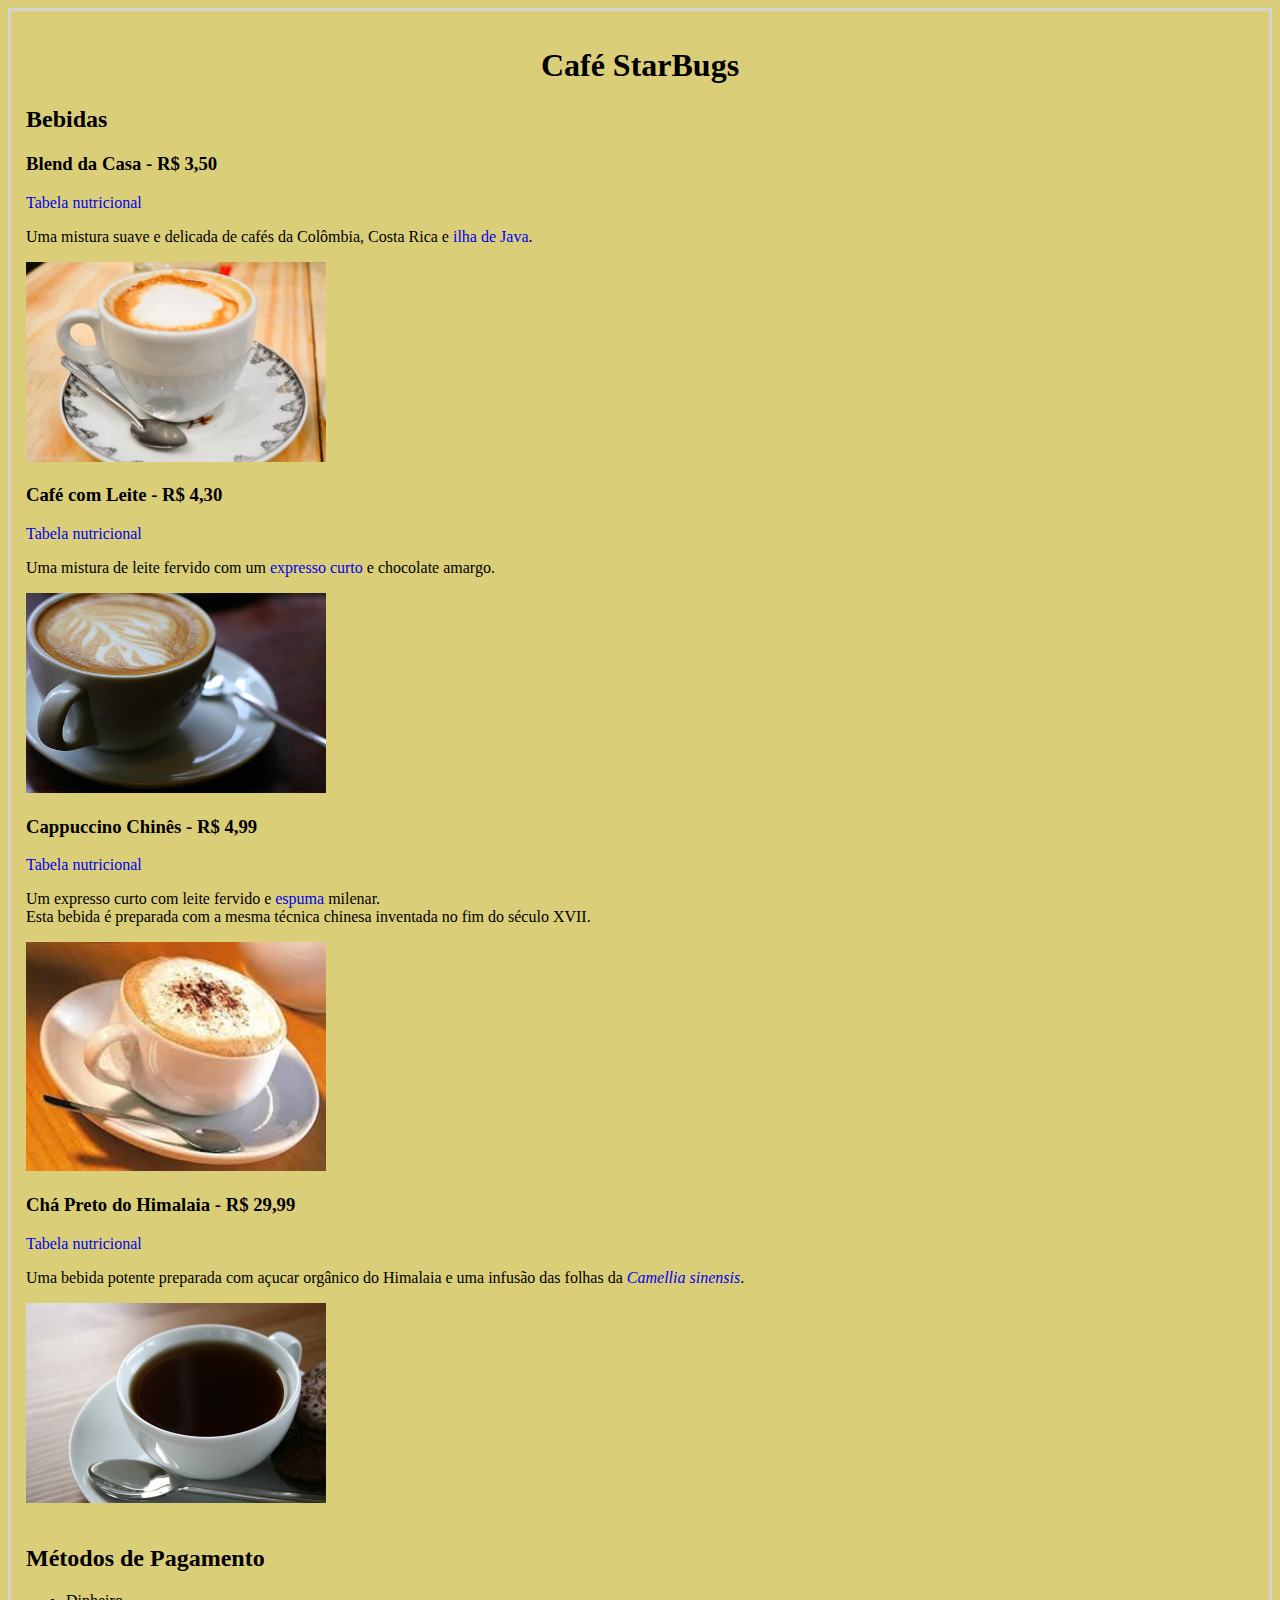
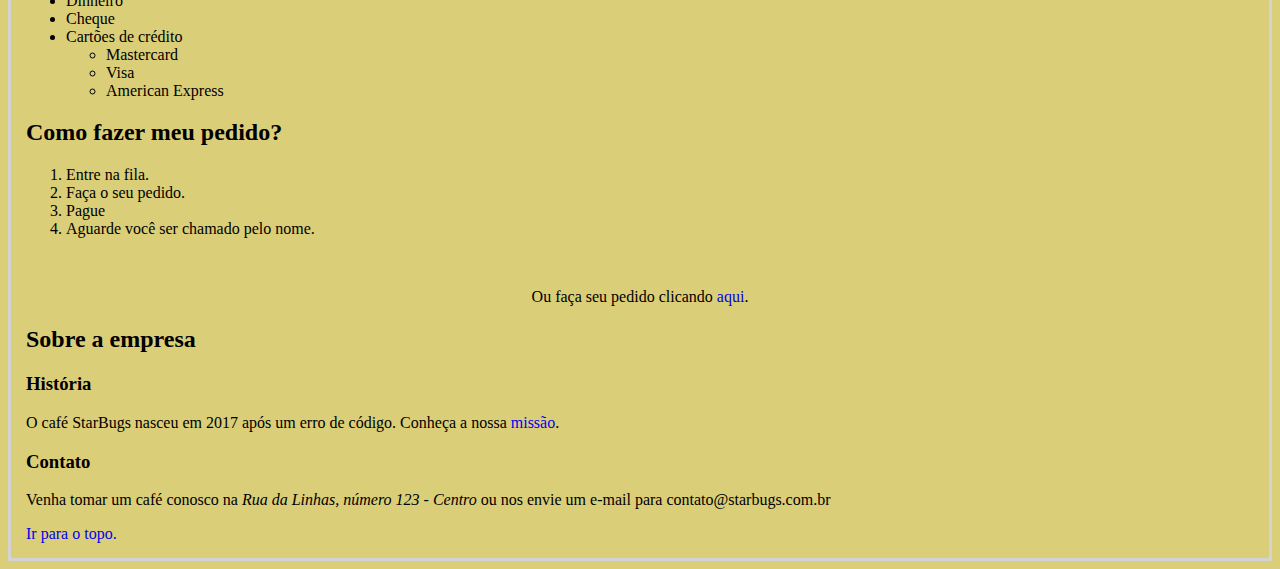
<file: cafe/index.html>
<!DOCTYPE html>
<html>
<head>
<meta charset="UTF-8">
	
	<title>cafe-jeansdn</title>
	
	<link rel="stylesheet" type="text/css" href="estiloscafe.css">

	<link href="missao.html">

	<link href="nutri.html">

	<link href="pedido.html">

</head>

<body>
	
	<h1>Café StarBugs</h1>
	
	<h2>Bebidas</h2>
	
	<h3>Blend da Casa - R$ 3,50</h3>

	<a href="nutri.html#nutriblenddacasa">Tabela nutricional</a>

	<p>Uma mistura suave e delicada de cafés da Colômbia, Costa Rica e 
	<a href="https://pt.wikipedia.org/wiki/Java" target="_blank">ilha de Java</a>.</p>

	<a href="https://www.youtube.com/watch?v=dQw4w9WgXcQ" target="_blank"><img src="imagens/cafeespecial.jpg" class="imagem"></a>

	<h3>Café com Leite - R$ 4,30</h3>
	
	<a href="nutri.html#nutricafecomleite">Tabela nutricional</a>

	<p>Uma mistura de leite fervido com um <a class="link" href="https://pt.wikipedia.org/wiki/Caf%C3%A9_expresso" target="_blank">expresso curto</a> e chocolate amargo.</p>

	<a href="https://www.youtube.com/watch?v=TRqiFPpw2fY" target="_blank"><img src="imagens/cafecomleite.jpg" target="_blank" class="imagem"></a>

	<h3>Cappuccino Chinês - R$ 4,99</h3>

	<a href="nutri.html#nutricappuccinochines">Tabela nutricional</a>
	
	<p>Um expresso curto com leite fervido e <a class="link" href="https://pt.wikipedia.org/wiki/Espuma" target="_blank">espuma</a> milenar.<br>
	Esta bebida é preparada com a mesma técnica chinesa inventada no fim do século XVII.</p>

	<a class="link" href="https://www.youtube.com/watch?v=XO7JGfqPB0s" target="_blank"><img src="imagens/cappuccinochines.jpg" class="imagem"></a>

	<h3>Chá Preto do Himalaia - R$ 29,99</h3>

	<a href="nutri.html#nutrichapretodohimalaia">Tabela nutricional</a>
	
	<p>Uma bebida potente preparada com açucar orgânico do Himalaia e uma infusão das folhas da <em><a class="link" href="https://pt.wikipedia.org/wiki/Camellia_sinensis" target="_blank">Camellia sinensis</a></em>.</p>

	<a class="link" href="https://www.youtube.com/watch?v=hJ_eVIZkjZE" target="_blank"><img src="imagens/chapreto.jpg" class="imagem"></a>
	<br><br>

	<h2>Métodos de Pagamento</h2>

	<ul>
		<li>Dinheiro</li>
		<li>Cheque</li>
		<li>Cartões de crédito</li>
		<ul>
			<li>Mastercard</li>
			<li>Visa</li>
			<li>American Express</li>
		</ul>
	</ul>

	<h2>Como fazer meu pedido?</h2>

	<ol>
		<li>Entre na fila.</li>
		<li>Faça o seu pedido.</li>
		<li>Pague</li>
		<li>Aguarde você ser chamado pelo nome.</li>
	</ol><br>

	<center>
	<p>Ou faça seu pedido clicando <a href="pedido.html"> aqui</a>.</p></center>

	<h2>Sobre a empresa</h2>

	<h3>História</h3>

	<p>O café StarBugs nasceu em 2017 após um erro de código. Conheça a nossa <a class="link" href="missao.html">missão</a>.</p>

	<h3>Contato</h3>

	<p>Venha tomar um café conosco na <em>Rua da Linhas, número 123 - Centro</em> ou nos envie um e-mail para contato@starbugs.com.br</p>

	<a class="link" href="#titulo">Ir para o topo.</a>

</body>

</html>
</file>
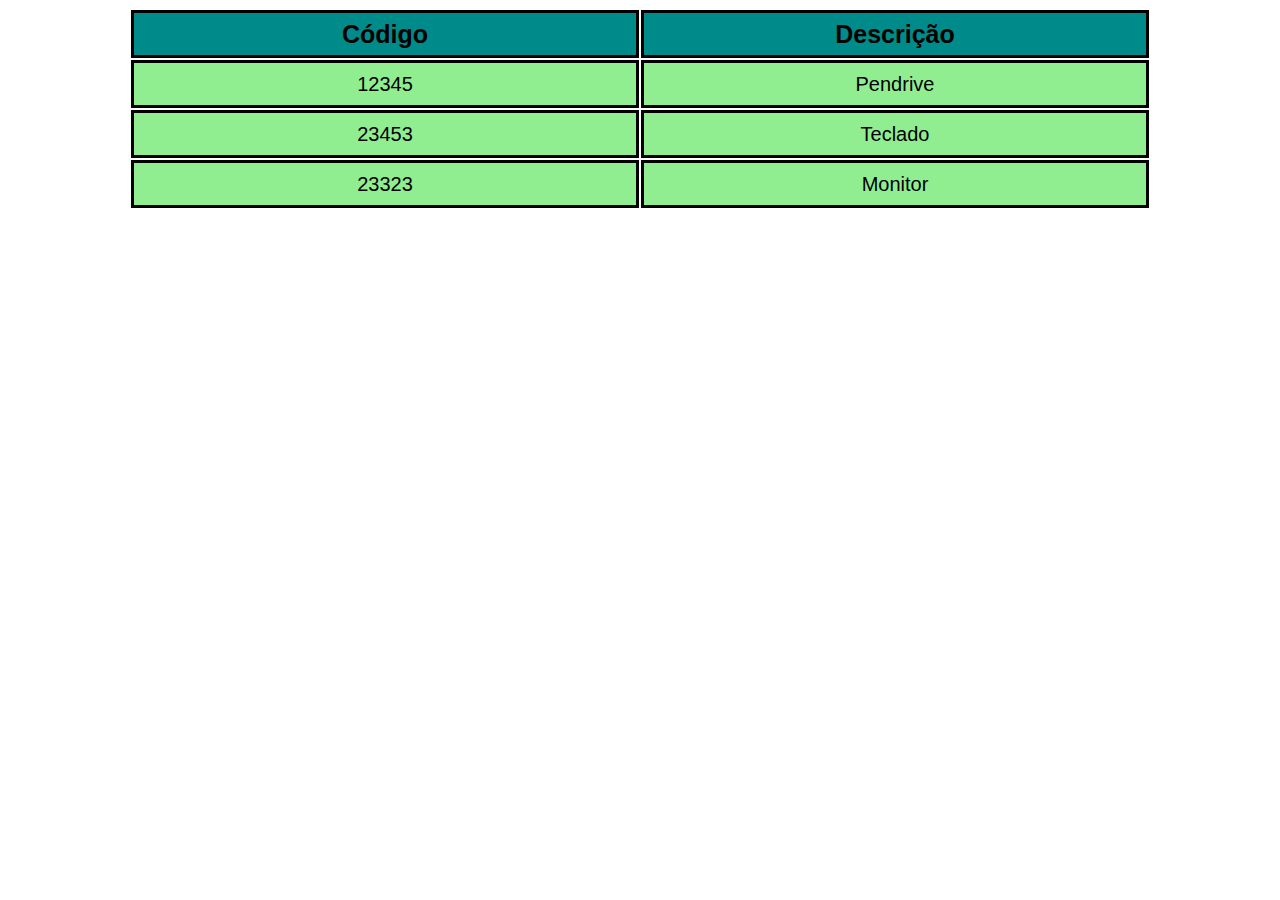
<file: tabelas/index.html>
<!DOCTYPE html>
<html>
<head>
	
	<title>exercício parte 2 tabelas - jean simonet dalla nora</title>
	
	<meta charset="utf-8">

	<link rel="stylesheet" type="text/css" href="estilos.css">
</head>
<body>
	
	<center>
	
	<table>

		<tr>
			<th>Código</th>
			<th>Descrição</th>
		</tr>
		<tr>
			<td>12345</td>
			<td>Pendrive</td>
		</tr>
		<tr>
			<td>23453</td>
			<td>Teclado</td>
		</tr>
		<tr>
			<td>23323</td>
			<td>Monitor</td>
		</tr>

	</table>

	</center>

</body>
</html>
</file>
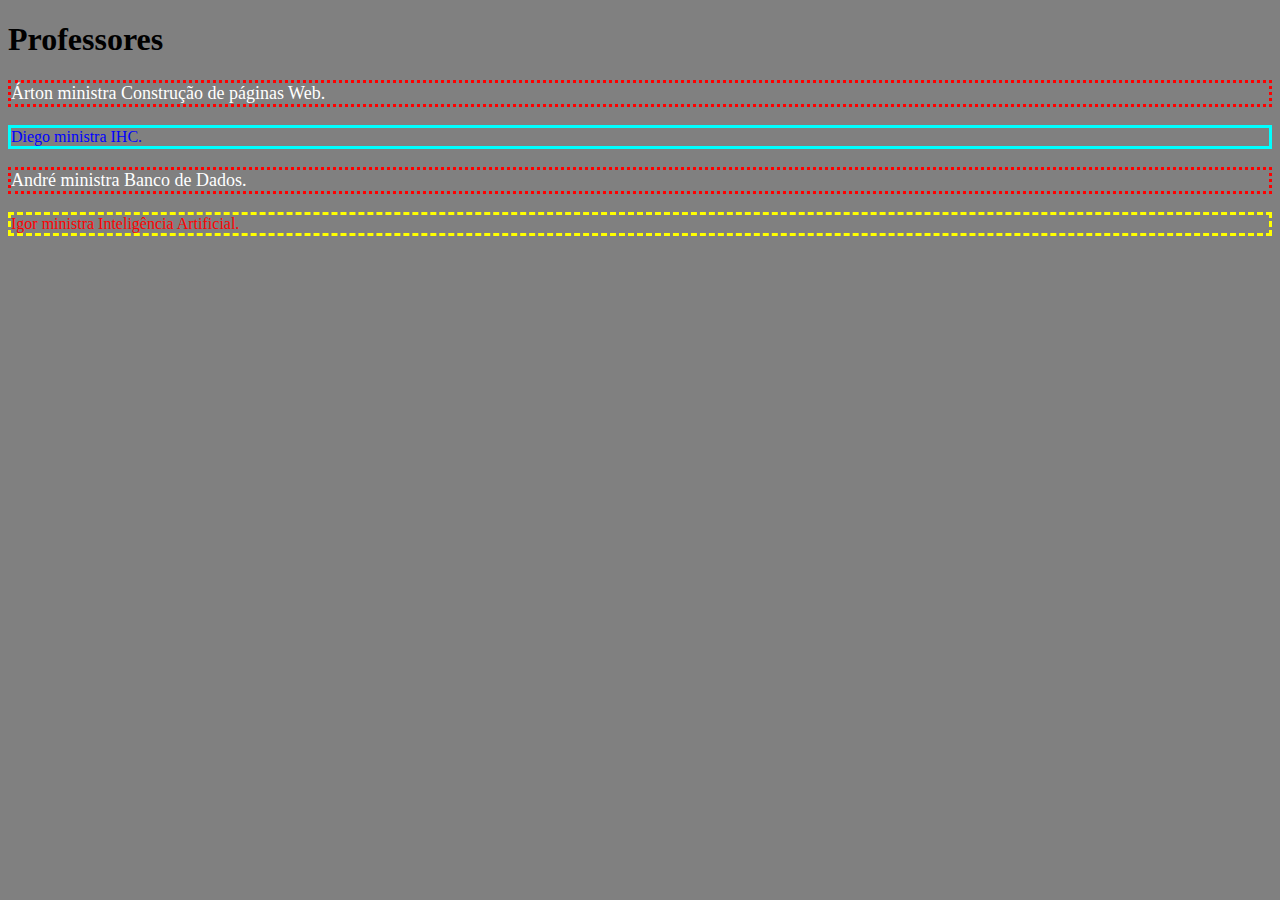
<file: exercício3.html>
<!DOCTYPE html>
<html>
<head>
	<link href="estilos.css" rel="stylesheet" type="text/css">
	<meta charset="UTF-8">
	<title>Lista de professores</title>
</head>
<body>
	<h1>Professores</h1>
	<p class="exemplo">Árton ministra Construção de páginas Web.</p>
	<p>Diego ministra IHC.</p>
	<p class="exemplo">André ministra Banco de Dados.</p>
	<p id="igor">Igor ministra Inteligência Artificial.</p>



</body>

</html>
</file>
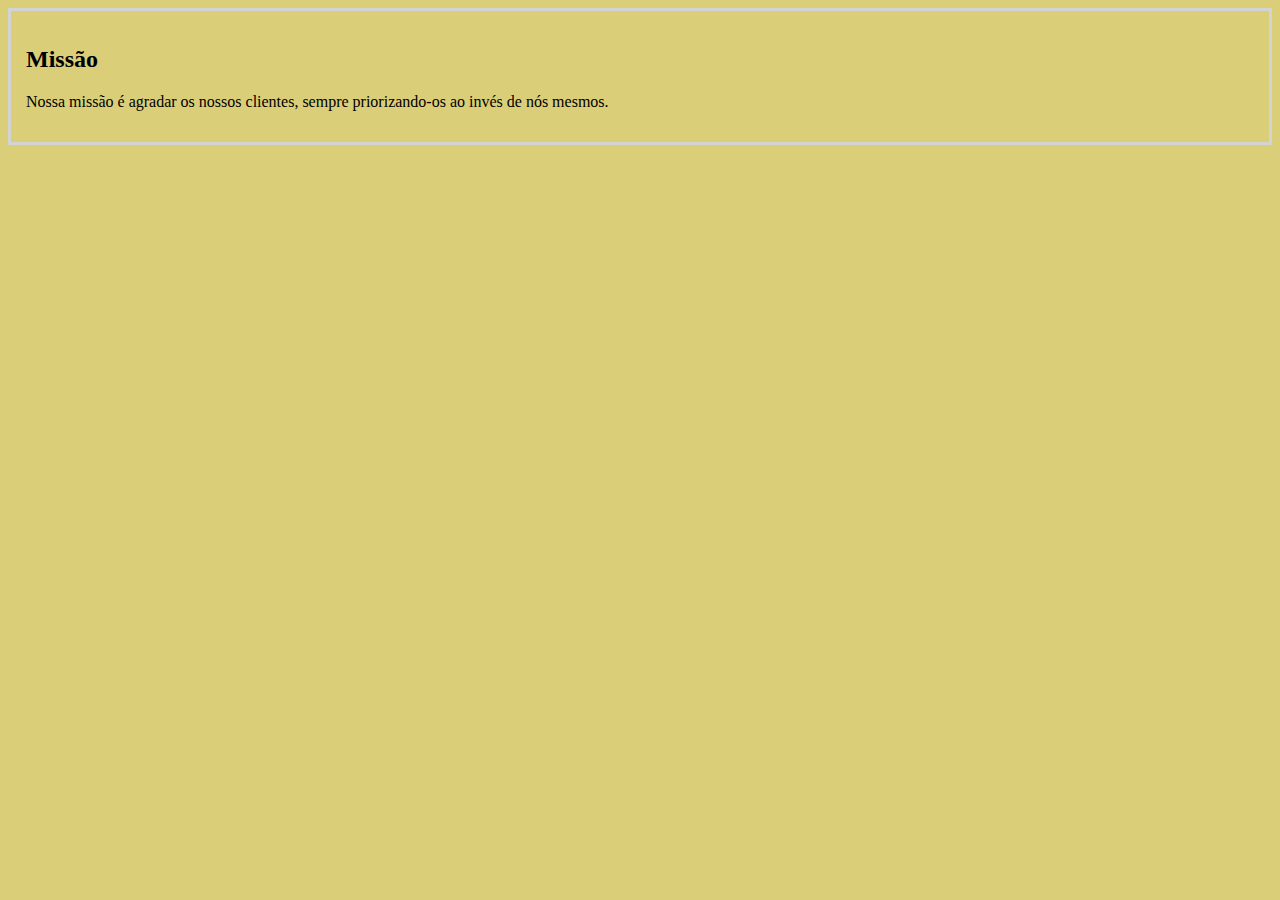
<file: cafe/missao.html>
<!DOCTYPE html>
<html>
<head>
	<meta charset="utf-8">
	
	<title>missaocafe</title>
	
	<link rel="stylesheet" type="text/css" href="estiloscafe.css">

	<link href="index.html">

</head>
<body>
	
	<h2>Missão</h2>

	<p>Nossa missão é agradar os nossos clientes, sempre priorizando-os ao invés de nós mesmos.</p>

</body>
</html>
</file>
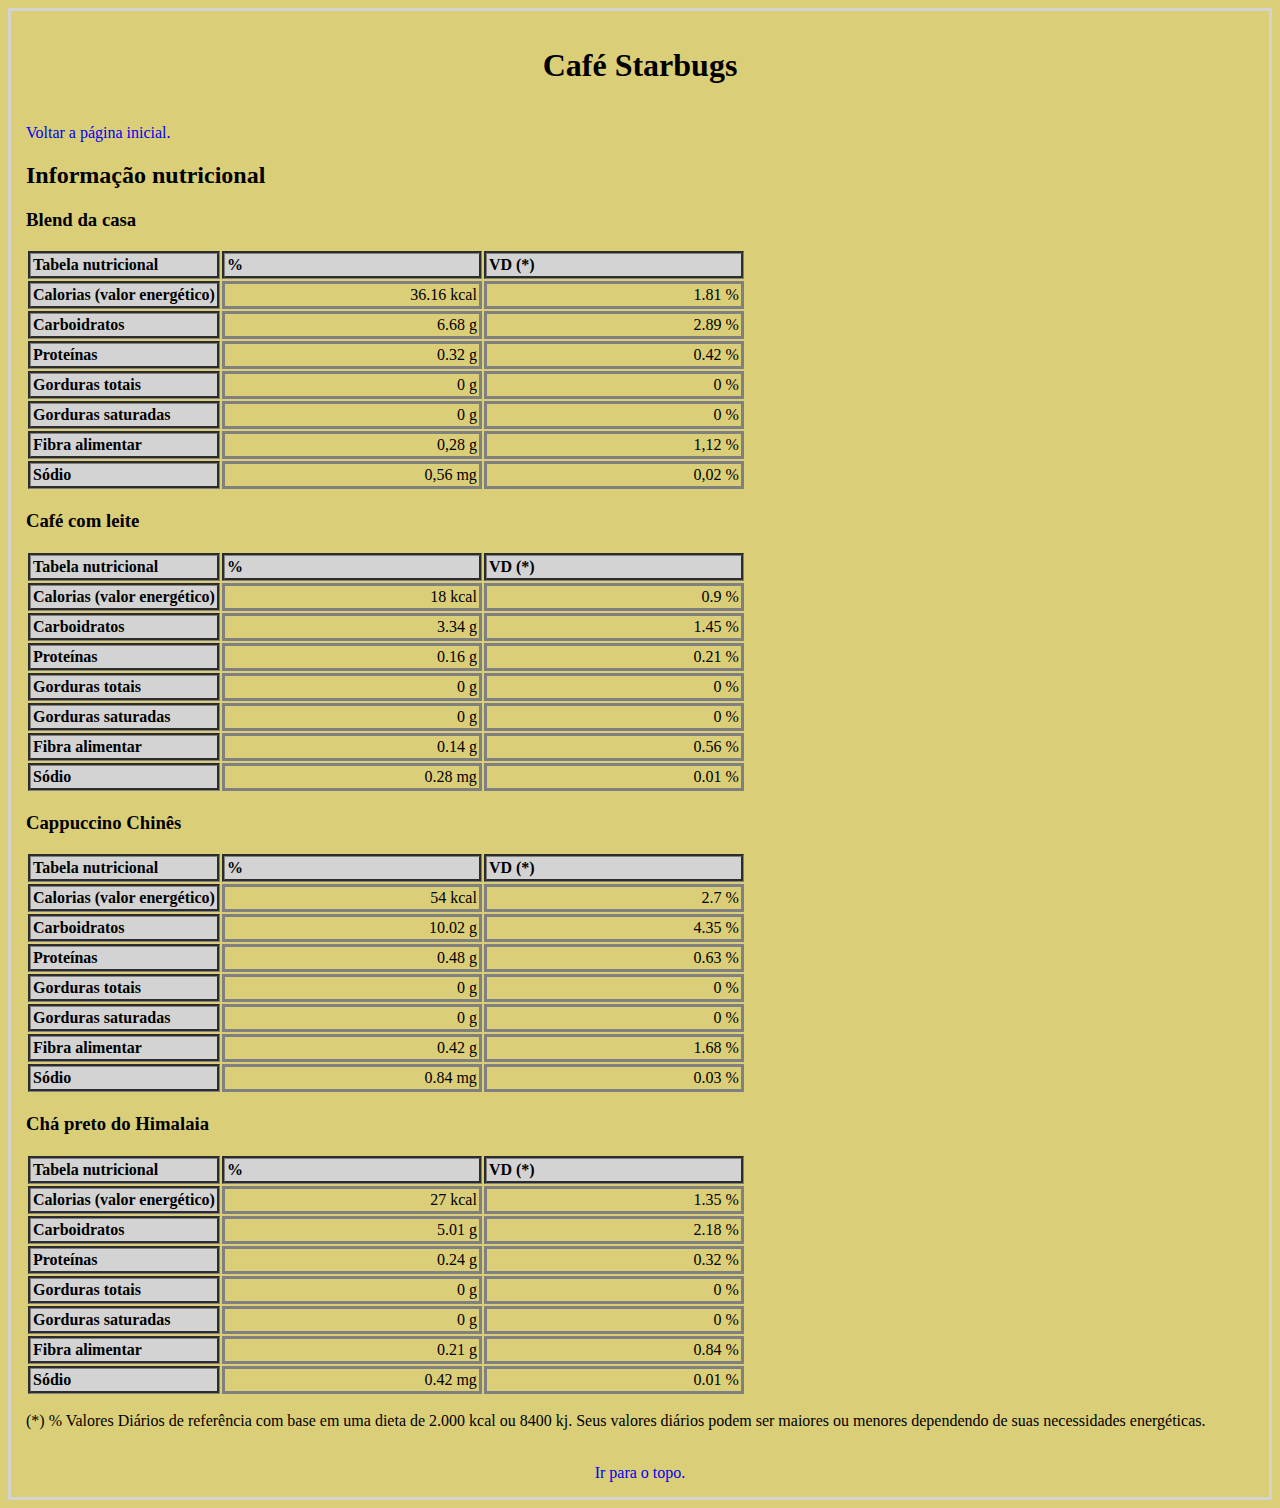
<file: cafe/nutri.html>
<!DOCTYPE html>
<html>
<head>
	<title>nutricafe</title>
	<meta charset="utf-8">

	<link rel="stylesheet" type="text/css" href="estiloscafe.css">

	<link href="index.html">

</head>

<body>
	<h1 id="titulonutri">Café Starbugs</h1><br>
	<a href="index.html#titulo">Voltar a página inicial.</a>

	<h2>Informação nutricional</h2>

	<h3 id="nutriblenddacasa">Blend da casa</h3>

	<table>
		<tr>
			<th>Tabela nutricional</th>
			<th>%</th>
			<th>VD (*)</th>
		</tr>
		<tr>
			<th>Calorias (valor energético)</th>
			<td>36.16 kcal</td>
			<td>1.81 %</td>
		</tr>
		<tr>
			<th>Carboidratos</th>
			<td>6.68 g</td>
			<td>2.89 %</td>
		</tr>
		<tr>
			<th>Proteínas</th>
			<td>0.32 g</td>
			<td>0.42 %</td>
		</tr>
		<tr>
			<th>Gorduras totais</th>
			<td>0 g</td>
			<td>0 %</td>
		</tr>
		<tr>
			<th>Gorduras saturadas</th>
			<td>0 g</td>
			<td>0 %</td>
		</tr>
		<tr>
			<th>Fibra alimentar</th>
			<td>0,28 g</td>
			<td>1,12 %</td>
		</tr>
		<tr>
			<th>Sódio</th>
			<td>0,56 mg</td>
			<td>0,02 %</td>
		</tr>
		
	</table>

	<h3 id="nutricafecomleite">Café com leite</h3>

	<table>
		<tr>
			<th>Tabela nutricional</th>
			<th>%</th>
			<th>VD (*)</th>
		</tr>
		<tr>
			<th>Calorias (valor energético)</th>
			<td>18 kcal</td>
			<td>0.9 %</td>
		</tr>
		<tr>
			<th>Carboidratos</th>
			<td>3.34 g</td>
			<td>1.45 %</td>
		</tr>
		<tr>
			<th>Proteínas</th>
			<td>0.16 g</td>
			<td>0.21 %</td>
		</tr>
		<tr>
			<th>Gorduras totais</th>
			<td>0 g</td>
			<td>0 %</td>
		</tr>
		<tr>
			<th>Gorduras saturadas</th>
			<td>0 g</td>
			<td>0 %</td>
		</tr>
		<tr>
			<th>Fibra alimentar</th>
			<td>0.14 g</td>
			<td>0.56 %</td>
		</tr>
		<tr>
			<th>Sódio</th>
			<td>0.28 mg</td>
			<td>0.01 %</td>
		</tr>
		
	</table>
		
		<h3 id="nutricappuccinochines">Cappuccino Chinês</h3>

			<table>
		<tr>
			<th>Tabela nutricional</th>
			<th>%</th>
			<th>VD (*)</th>
		</tr>
		<tr>
			<th>Calorias (valor energético)</th>
			<td>54 kcal</td>
			<td>2.7 %</td>
		</tr>
		<tr>
			<th>Carboidratos</th>
			<td>10.02 g</td>
			<td>4.35 %</td>
		</tr>
		<tr>
			<th>Proteínas</th>
			<td>0.48 g</td>
			<td>0.63 %</td>
		</tr>
		<tr>
			<th>Gorduras totais</th>
			<td>0 g</td>
			<td>0 %</td>
		</tr>
		<tr>
			<th>Gorduras saturadas</th>
			<td>0 g</td>
			<td>0 %</td>
		</tr>
		<tr>
			<th>Fibra alimentar</th>
			<td>0.42 g</td>
			<td>1.68 %</td>
		</tr>
		<tr>
			<th>Sódio</th>
			<td>0.84 mg</td>
			<td>0.03 %</td>
		</tr>
		
	</table>

			<h3 id="nutrichapretodohimalaia">Chá preto do Himalaia</h3>

	<table>
		<tr>
			<th>Tabela nutricional</th>
			<th>%</th>
			<th>VD (*)</th>
		</tr>
		<tr>
			<th>Calorias (valor energético)</th>
			<td>27 kcal</td>
			<td>1.35 %</td>
		</tr>
		<tr>
			<th>Carboidratos</th>
			<td>5.01 g</td>
			<td>2.18 %</td>
		</tr>
		<tr>
			<th>Proteínas</th>
			<td>0.24 g</td>
			<td>0.32 %</td>
		</tr>
		<tr>
			<th>Gorduras totais</th>
			<td>0 g</td>
			<td>0 %</td>
		</tr>
		<tr>
			<th>Gorduras saturadas</th>
			<td>0 g</td>
			<td>0 %</td>
		</tr>
		<tr>
			<th>Fibra alimentar</th>
			<td>0.21 g</td>
			<td>0.84 %</td>
		</tr>
		<tr>
			<th>Sódio</th>
			<td>0.42 mg</td>
			<td>0.01 %</td>
		</tr>
		
	</table>

	<p>(*) % Valores Diários de referência com base em uma dieta de 2.000 kcal ou 8400 kj. Seus valores diários podem ser maiores ou menores dependendo de suas necessidades energéticas.</p>

	<br><center><a class="link" href="#titulonutri">Ir para o topo.</a></center>

</body>
</html>
</file>
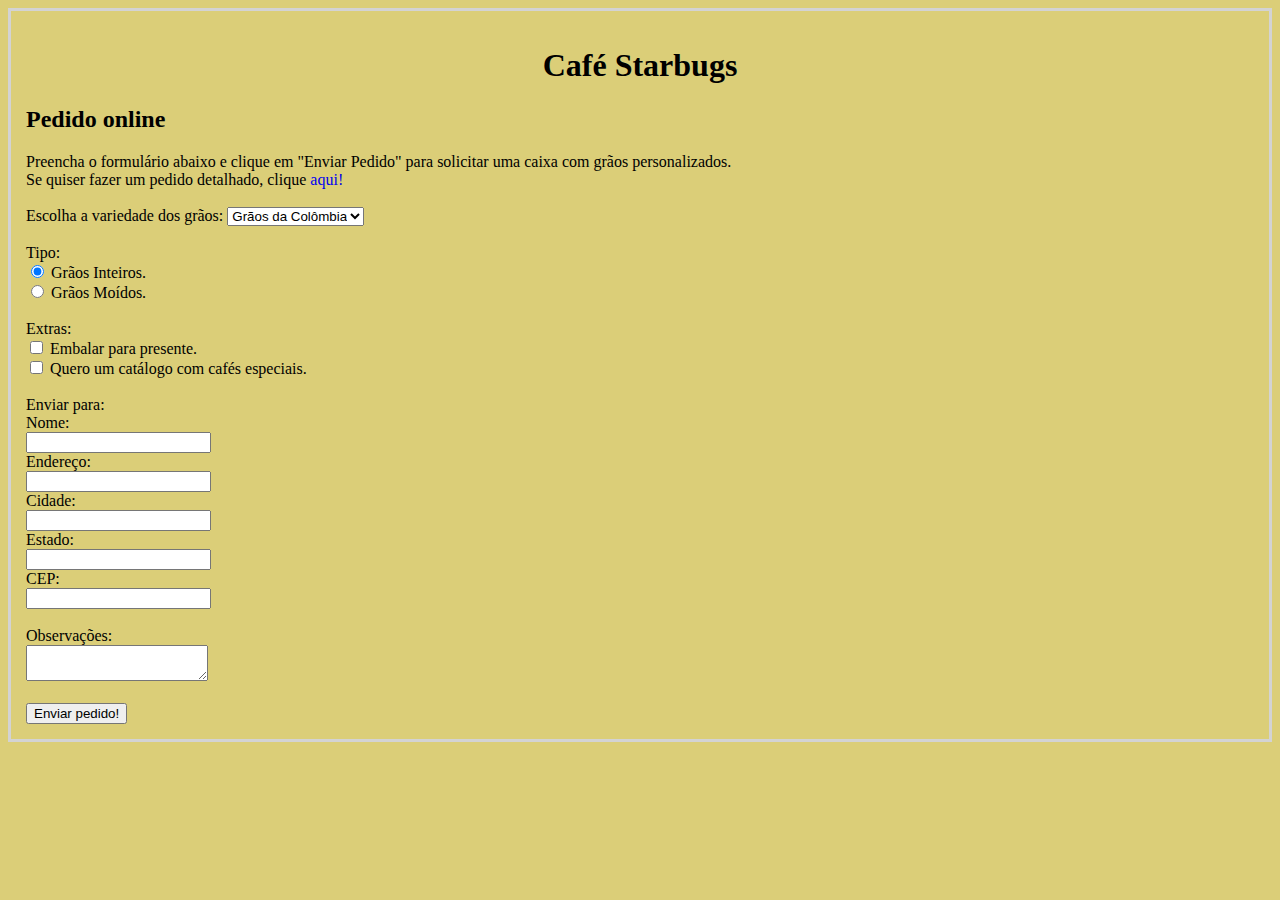
<file: cafe/pedido.html>
<!DOCTYPE html>
<html>
<head>
	<title>pedido</title>
	<meta charset="utf-8">

	<link rel="stylesheet" type="text/css" href="estiloscafe.css">
	<link href="index.html">
	<link href="pedidodetalhado.html">
</head>
<body>

<h1>Café Starbugs</h1>

<h2>Pedido online</h2>

Preencha o formulário abaixo e clique em "Enviar Pedido" para solicitar uma caixa com grãos personalizados.<br>
Se quiser fazer um pedido detalhado, clique <a href="pedidodetalhado.html">aqui!</a><br><br>

<form action="http://www.cs.tut.fi/cgi-bin/run/~jkorpela/echo.cgi" method="get">
Escolha a variedade dos grãos:
	<select name="graos">
		<option>Grãos da Colômbia</option>
		<option>Grãos de Cuba</option>
		<option>Grãos de Java</option>
		<option>Grãos da Itália</option>
	</select><br><br>

	Tipo:<br>
	<input type="radio" name="tipo" value="graointeiro" checked> Grãos Inteiros.<br>
	<input type="radio" name="tipo" value="graomoido"> Grãos Moídos.
	<br><br>

	Extras:<br>
	<input type="checkbox" name="extras" value="embalado"> Embalar para presente.<br>
	<input type="checkbox" name="extras" value="catalogo"> Quero um catálogo com cafés especiais.
	<br><br>

	Enviar para:<br>
	Nome:<br>
	<input type="text" name="nome"><br>
	Endereço:<br>
	<input type="text" name="enredeco"><br>
	Cidade:<br>
	<input type="text" name="cidade"><br>
	Estado:<br>
	<input type="text" name="estado"><br>
	CEP:<br>
	<input type="text" name="cep"><br><br>

	Observações:<br>
	<textarea name="observacoes"></textarea><br><br>

	<input type="submit" value="Enviar pedido!">


</form>


</body>
</html>
</file>
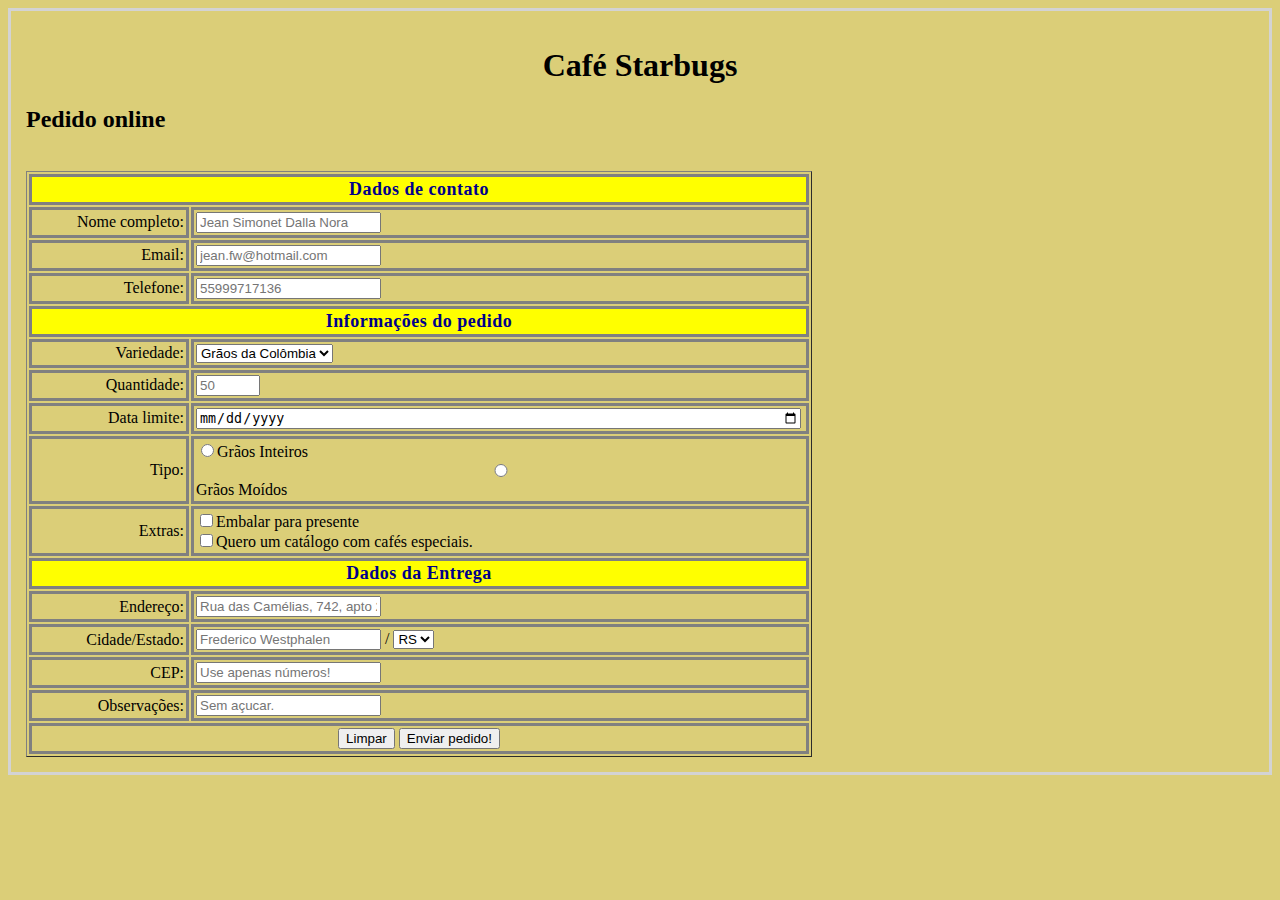
<file: cafe/pedidodetalhado.html>
<!DOCTYPE html>
<html>
<head>
	<title>pedido</title>
	<meta charset="utf-8">

	<link rel="stylesheet" type="text/css" href="estiloscafe.css">
	<link href="index.html">

</head>
<body>

<h1>Café Starbugs</h1>

<h2>Pedido online</h2>

<form action="http://www.cs.tut.fi/cgi-bin/run/~jkorpela/echo.cgi" method="get">

<table border="1">

	<tr>
		<td class="formheader" colspan="2">Dados de contato</td>
	</tr>

	<tr>
		<td class="formlabel">Nome completo:</td>
		<td class="formfield"><input type="text" placeholder="Jean Simonet Dalla Nora"></td>
	</tr>

	<tr>
		<td class="formlabel">Email:</td>
		<td class="formfield"><input type="text" placeholder="jean.fw@hotmail.com"></td>
	</tr>

	<tr><td class="formlabel">Telefone:</td>
		<td class="formfield"><input type="number" placeholder="55999717136"></td>
	</tr>

	<tr>
		<td class="formheader" colspan="2">Informações do pedido</td>
	</tr>

	<tr>
		<td class="formlabel">Variedade:</td>
		<td class="formfield"><select>
			<option>Grãos da Colômbia</option>
			<option>Grãos de Cuba</option>
			<option>Grãos de Java</option>
			<option>Grãos da Itália</option>
		</select></td>
	</tr>

	<tr>
		<td class="formlabel">Quantidade:</td>
		<td class="formfield"><input type="number" min="1" max="100" placeholder="50"></td>
	</tr>

	<tr>
		<td class="formlabel">Data limite:</td>
		<td class="formfield"><input type="date" class="formfield"></td>
	</tr>

	<tr>
		<td class="formlabel">Tipo:</td>
		<td class="formfield"><input type="radio" name="graos" value="graos inteiros">Grãos Inteiros
		<input class="formfield" type="radio" name="graos" value="graos moidos">Grãos Moídos</td>
	</tr>

	<tr>
		<td class="formlabel">Extras:</td>
		<td class="formfield"><input type="checkbox" name="extra" value="embalar p presente">Embalar para presente<br>
		<input type="checkbox" name="extra" value="catalogo c cafes especiais">Quero um catálogo com cafés especiais.</td>
	</tr>

	<tr>
		<td class="formheader" colspan="2">Dados da Entrega</td>
	</tr>

	<tr>
		<td class="formlabel">Endereço:</td>
		<td class="formfield"><input type="text" placeholder="Rua das Camélias, 742, apto 205"></td>		
	</tr>

	<tr>
		<td class="formlabel">Cidade/Estado:</td>
		<td class="formfield"><input type="text" placeholder="Frederico Westphalen"> / 
		<select>
			<option>RS</option>
			<option>SC</option>
			<option>PR</option>	
		</select></td>
	</tr>

	<tr>
		<td class="formlabel">CEP:</td>
		<td class="formfield"><input type="number" placeholder="Use apenas números!"></td>
	</tr>

	<tr>
		<td class="formlabel">Observações:</td>
		<td class="formfield"><input type="textarea" placeholder="Sem açucar."></td>
	</tr><br>

	<tr>
	<td colspan="2" class="buttons">
		<input type="button" value="Limpar" onclick="reset()">

		<input type="submit" value="Enviar pedido!"></td>
	</tr>

</table>

</form>


</body>
</html>
</file>
<file: cafe/estiloscafe.css>
body {
	border: solid;
	padding: 15px;
	border-color: lightgray;
	background-color: #DBCE78;
	text-align: left;
	border-spacing: 2px;
}

.imagem {
	max-width: 300px;
	max-height: 350px;
}

h1 {
	text-align: center;
	font-family: Verdana;
}

h2 {
	font-family: Verdana;
}

h3 {
	font-family: Verdana;
}

p {
	font-family: Verdana;
}

a:link {
	text-decoration: none;
}

a:hover {
	text-decoration: underline;
}

tr, td {
	text-align: right;
	width: 250px;
	padding: 2px;
	border: solid;
	border-color: grey;
	color: black;
}

th {
	text-align: left;
	padding: 2px;
	border: groove;
	border-color: grey;
	color: black;
	background-color: lightgray;
}

.formheader {
	text-align: center;
	font-size: 18px;
	color: darkblue;
	font-weight: bold;
	background-color: yellow;
	letter-spacing: 0.5px;

}

.formlabel {
	text-align: right;
	width: 150px;

}

.formfield {
	text-align: left;
	background-color: none;
	width: 600px;
}

.buttons {
	text-align: center;

}
</file>
<file: tabelas/estilos.css>
th {
	margin: 2px;
	border: solid;
	width: 500px;
	height: 40px;
	background-color: darkcyan;
	font-weight: bold;
	font-size: 25px;
	font-family: sans-serif;
}

td {
	margin: 2px;
	border: solid;
	width: 100px;
	height: 40px;
	text-align: center;
	background-color: lightgreen;
	font-family: sans-serif;
	font-size: 20px;
}
</file>
<file: estilos.css>
body {
	background-color: gray;
}

h1 {
	font-family: "Ubuntu";
}

p {
	color: blue;
	border: solid;
	border-color: cyan;
}

#igor {
	color: red;
	border: dashed;
	border-color: yellow;
}

.exemplo {
	color: white;
	border: dotted;
	border-color: red;
	font-family: Ubuntu;
	font-size: 18px;
}
</file>
